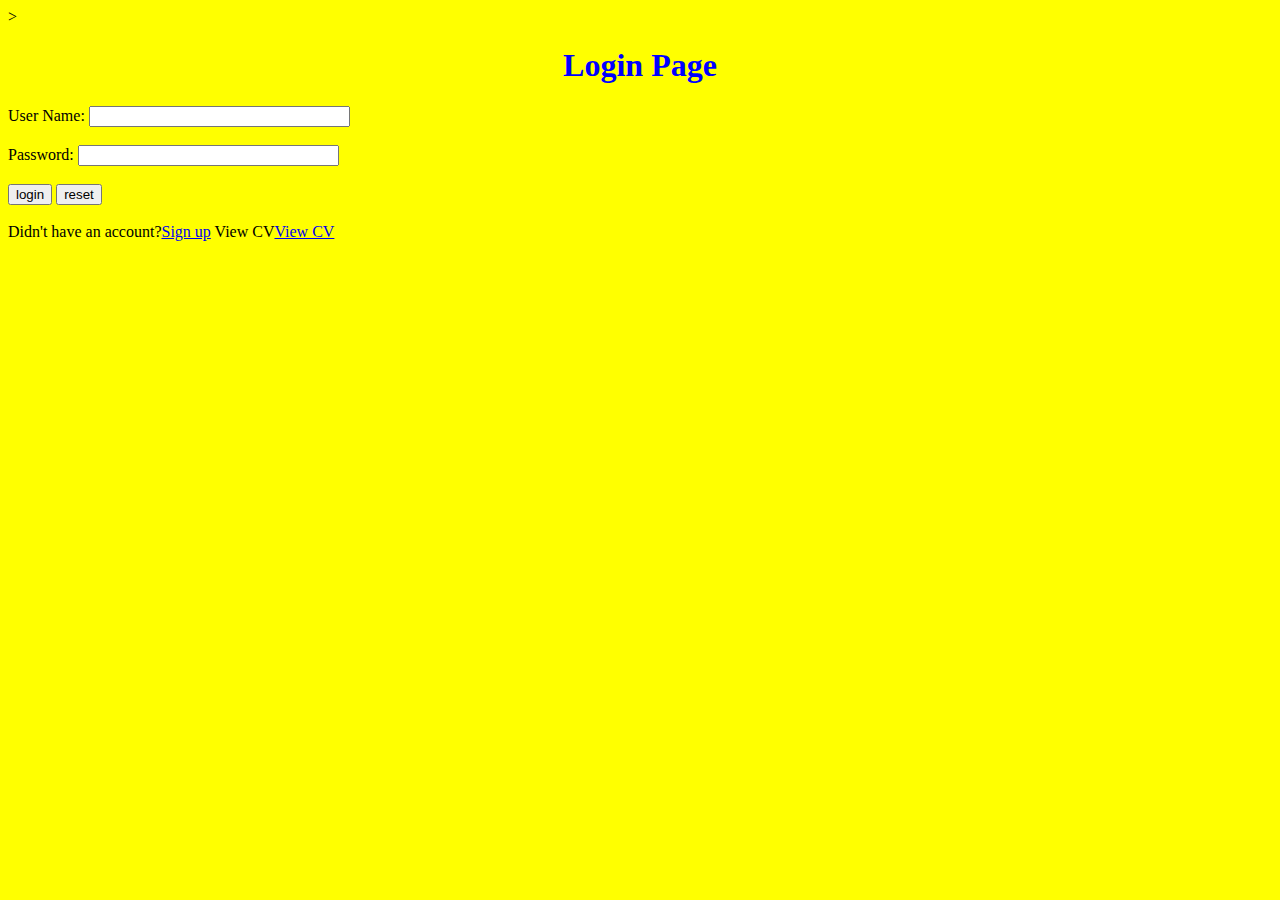
<file: index.html>
<!DOCTYPE HTML>
<html>
<head>
<link rel="stylesheet" href="login.css">>
<center><h1>Login Page</h1></center>
</head>
<body>
<form name="registration" method="POST">
<label for="uname">User Name:</label>
<input type="text" id="uname" name="uname"><br><br>
<label for="password">Password:</label>
<input type="text" id="password" name="password"><br><br>

<input type="submit" value="login">

<input type="reset" name="reset" value="reset">
</form>
<br>
Didn't have an account?<a href="registration1.html">Sign up</a>
View CV<a href="CV code.html">View CV</a>



</body>
</html>
</file>
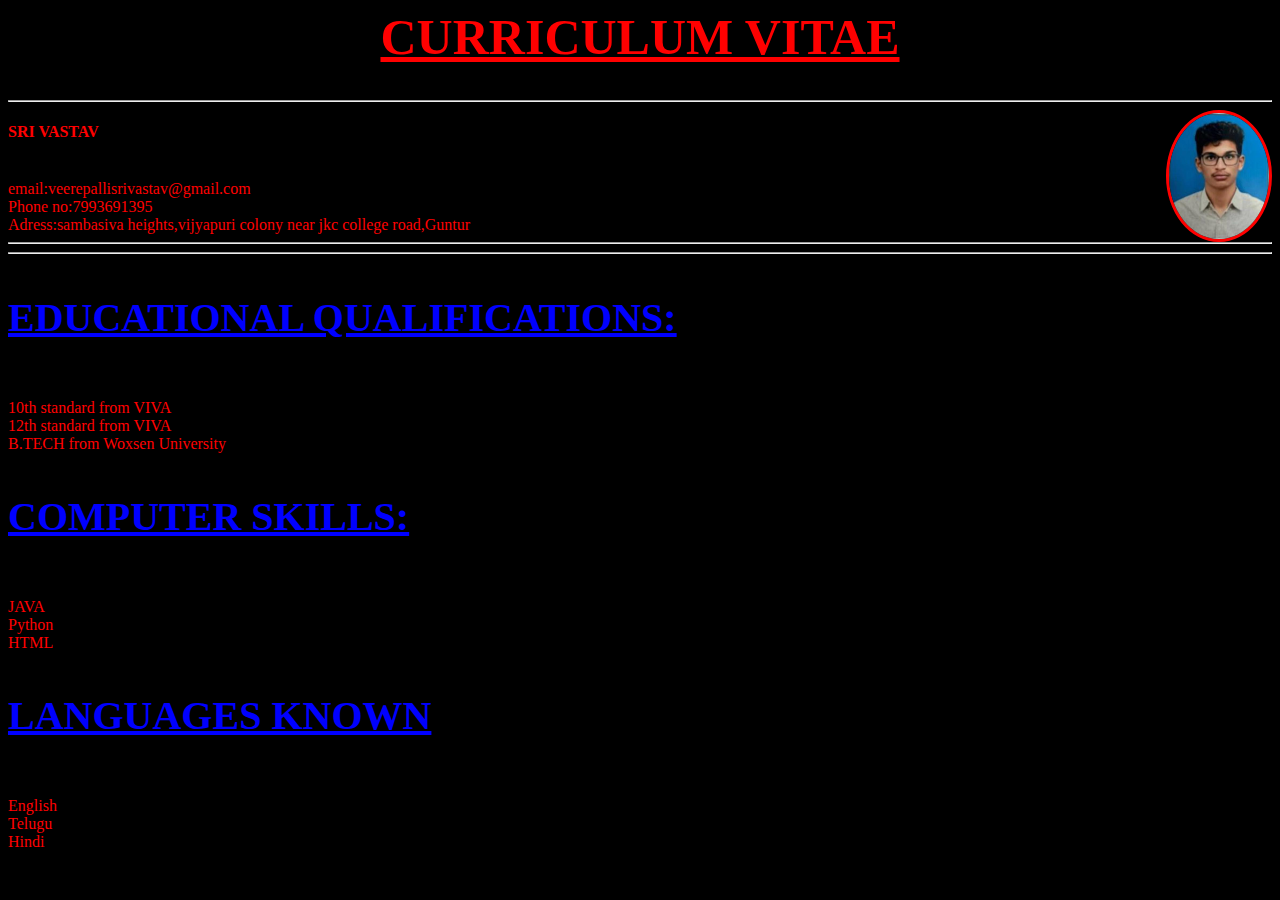
<file: CV code.html>
<html>
<head>
<link rel="stylesheet" href="cv.css">
<h1><center><B><U>CURRICULUM VITAE</U></B></center></h1>
</head>
<hr />
<img src="WhatsApp Image 2023-12-23 at 21.57.00_e9b1871d.jpg" length="100" width="100" align="right"> 
<body bgcolor="black">
<p>
<h4><font color ="red">SRI VASTAV</h4>
<br>
email:veerepallisrivastav@gmail.com
<br>
Phone no:7993691395
<br>
Adress:sambasiva heights,vijyapuri colony near jkc college road,Guntur<br>
<hr />
<hr />
<h3><U>EDUCATIONAL QUALIFICATIONS:</U></h3><br>
10th standard from VIVA
<br>
12th standard from VIVA
<br>
B.TECH from Woxsen University
<br>
<h3><U>COMPUTER SKILLS:</U></h3>
<br>
JAVA<br>
Python<br>
HTML<br>
<h3><U>LANGUAGES KNOWN</U></h3><br>
English<br>
Telugu<br>
Hindi
</p>
</body>
</html>
</file>
<file: login.css>
body{background-color:yellow;}
h1{font-family:georgia; color:blue;}
#uname{width:20%}
#password{width:20%}
#user{font-size:15px; font-style:copperplate; color:orange;}
#pass{font-size:15px; font-style:copperplate; color:orange;}
</file>
<file: cv.css>
body{background-color:black;}
h1{font-family:georgia; color:red; font-size:50px}
h3{color:blue; font-size:40px}


img{border-radius:50%; border-style: solid; border-color:red;}
</file>
